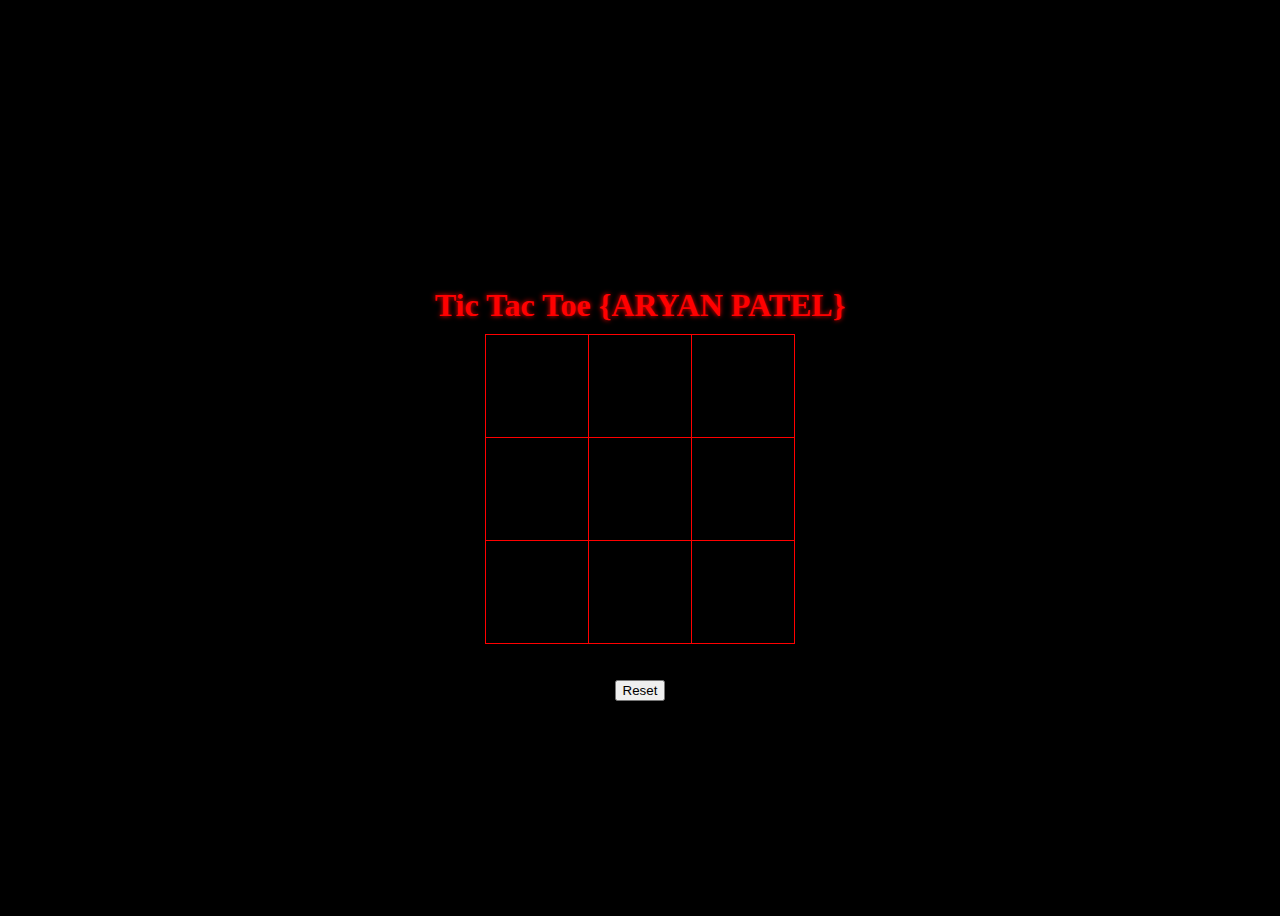
<file: TicTacToe/index.html>
<!DOCTYPE html>
<html>

<head>
    <title>Tic Tac Toe </title>
    <link rel="stylesheet" type="text/css" href="style.css">
</head>

<body>
    <div class="container">
        <h1>Tic Tac Toe {ARYAN PATEL}</h1>
        <table>
            <tr>
                <td onclick="makeMove(0)"></td>
                <td onclick="makeMove(1)"></td>
                <td onclick="makeMove(2)"></td>
            </tr>
            <tr>
                <td onclick="makeMove(3)"></td>
                <td onclick="makeMove(4)"></td>
                <td onclick="makeMove(5)"></td>
            </tr>
            <tr>
                <td onclick="makeMove(6)"></td>
                <td onclick="makeMove(7)"></td>
                <td onclick="makeMove(8)"></td>
            </tr>
        </table>
        <p id="result"></p>
        <button onclick="resetBoard()">Reset</button>
    </div>
    <script src="script.js"></script>
</body>

</html>
</file>
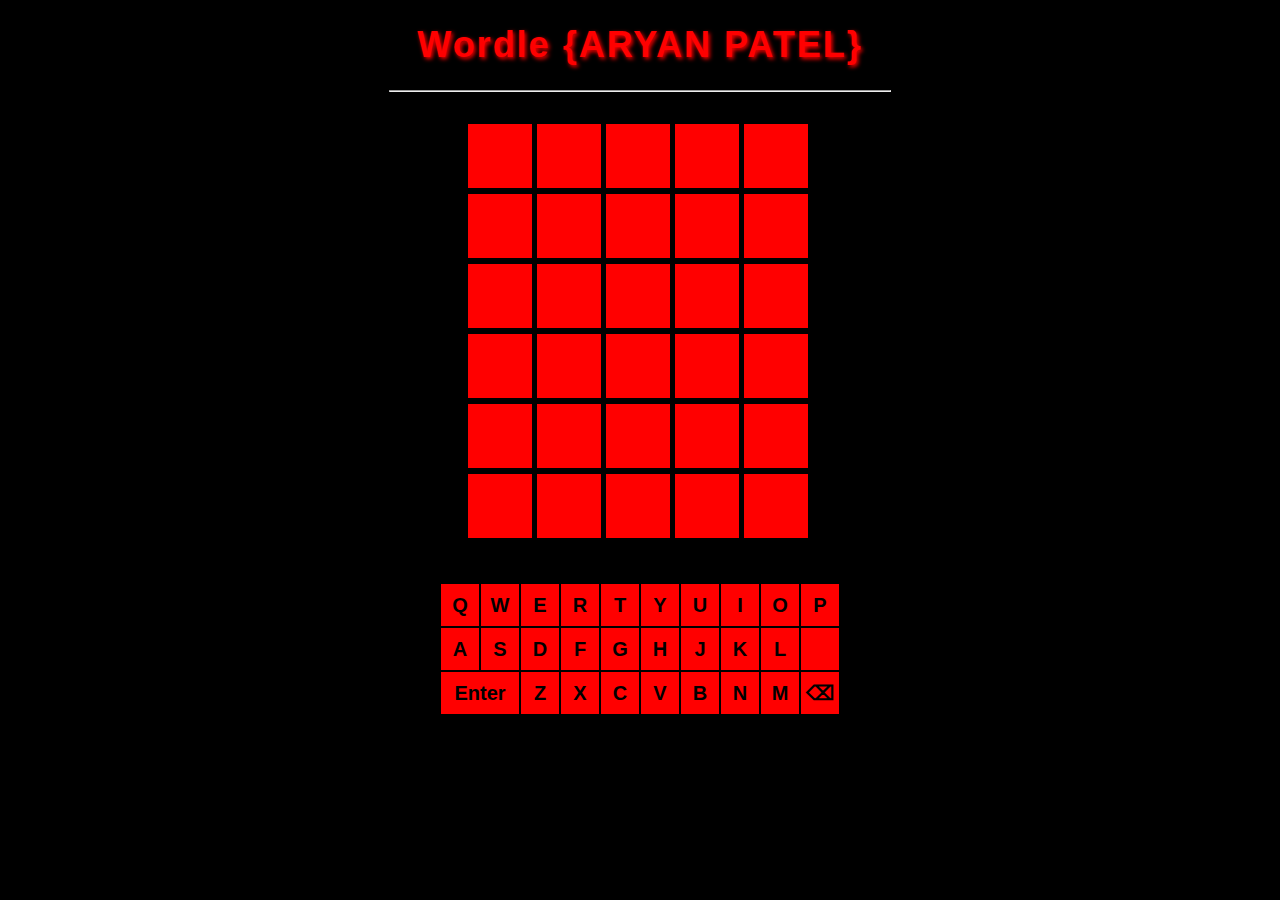
<file: Wordle/index.html>
<!DOCTYPE html>
<html>

<head>
    <title>Wordle</title>
    <meta charset="UTF-8">
    <meta name="viewport" content="width=device-width, initial-scale=1.0">

    <link rel="stylesheet" href="wordle.css">
    <style>
        body {
            background-color: black;
            font-family: Arial, Helvetica, sans-serif;
            text-align: center;
        }

        hr {
            width: 500px;
        }

        #title {
            font-size: 36px;
            font-weight: bold;
            letter-spacing: 2px;
            color: red;
            text-shadow: 2px 2px 4px #FF0000;
        }

        #board {
            width: 350px;
            height: 420px;
            margin: 0 auto;
            margin-top: 3px;
            display: flex;
            flex-wrap: wrap;
        }

        .tile {
            /* Box */
            border: 2px solid red;
            width: 60px;
            height: 60px;
            margin: 2.5px;
            background-color: red;
            color: black;
            font-size: 36px;
            font-weight: bold;
            display: flex;
            justify-content: center;
            align-items: center;
        }

        .correct {
            background-color: #6AAA64;
            color: white;
            border-color: white;
        }

        .present {
            background-color: #C9B458;
            color: white;
            border-color: white;
        }

        .absent {
            background-color: #787C7E;
            color: white;
            border-color: white;
        }

        .keyboard-row {
            width: 400px;
            margin: 0 auto;
            display: flex;
            flex-wrap: wrap;
        }

        .key-tile {
            width: 36px;
            height: 40px;
            margin: 1px;
            border: 1px solid red;
            background-color: red;
            color: black;
            font-size: 20px;
            font-weight: bold;
            display: flex;
            justify-content: center;
            align-items: center;
        }

        .enter-key-tile {
            width: 76px;
            height: 40px;
            margin: 1px;
            border: 1px solid red;
            background-color: red;
            color: black;
            font-size: 20px;
            font-weight: bold;
            display: flex;
            justify-content: center;
            align-items: center;
        }
    </style>
    <script src="wordle.js"></script>
</head>

<body>
    <h1 id="title">Wordle {ARYAN PATEL}</h1>
    <hr>
    <br>
    <div id="board">
    </div>

    <br>
    <h1 id="answer"></h1>
</body>

</html>
</file>
<file: TicTacToe/style.css>
body {
    background-color: black;
    display: flex;
    justify-content: center;
    align-items: center;
    height: 100vh;
}

.container {
    display: flex;
    flex-direction: column;
    align-items: center;
    text-align: center;
    /* Center-align the text */
    margin-top: 50px;
    /* Add top margin for spacing */
}

h1 {
    color: red;
    text-shadow: 0 0 5px red;
    margin-bottom: 10px;
}

table {
    border-collapse: collapse;
    margin-bottom: 10px;
    /* Add bottom margin for spacing */
}


td {
    width: 100px;
    height: 100px;
    border: 1px solid red;
    text-align: center;
    font-size: 48px;
    cursor: pointer;
    color: red;
    text-shadow: 0 0 5px red;
}

#result {
    color: red;
    margin-bottom: 10px;
    /* Add bottom margin for spacing */
}

.winning-cell {
    text-decoration: line-through;
</file>
<file: Wordle/wordle.css>
body {
    background-color: black;
    font-family: Arial, Helvetica, sans-serif;
    text-align: center;
}

hr {
    width: 500px;
}

#title {
    font-size: 36px;
    font-weight: bold;
    letter-spacing: 2px;
    color: red;
    text-shadow: 2px 2px 4px #FF0000;
}

#board {
    width: 350px;
    height: 420px;
    margin: 0 auto;
    margin-top: 3px;
    display: flex;
    flex-wrap: wrap;
}

.tile {
    /* Box */
    border: 2px solid red;
    width: 60px;
    height: 60px;
    margin: 2.5px;
    background-color: red;
    color: black;
    font-size: 36px;
    font-weight: bold;
    display: flex;
    justify-content: center;
    align-items: center;
}

.correct {
    background-color: #6AAA64;
    color: white;
    border-color: white;
}

.present {
    background-color: #C9B458;
    color: white;
    border-color: white;
}

.absent {
    background-color: #787C7E;
    color: white;
    border-color: white;
}

.keyboard-row {
    width: 400px;
    margin: 0 auto;
    display: flex;
    flex-wrap: wrap;
}

.key-tile {
    width: 36px;
    height: 40px;
    margin: 1px;
    border: 1px solid red;
    background-color: red;
    color: black;
    font-size: 20px;
    font-weight: bold;
    display: flex;
    justify-content: center;
    align-items: center;
}

#answer {
    font-size: 36px;
    font-weight: bold;
    letter-spacing: 2px;
    color: red;
    text-shadow: 0 0 10px red, 0 0 20px red, 0 0 30px red, 0 0 40px red, 0 0 50px red, 0 0 60px red;
}


.enter-key-tile {
    width: 76px;
    height: 40px;
    margin: 1px;
    border: 1px solid red;
    background-color: red;
    color: black;
    font-size: 20px;
    font-weight: bold;
    display: flex;
    justify-content: center;
    align-items: center;
}

#congrats-message {
    position: fixed;
    top: 50%;
    left: 50%;
    transform: translate(-50%, -50%);
    background-color: red;
    color: white;
    font-size: 24px;
    padding: 20px;
    border-radius: 10px;
    opacity: 0;
    animation: congrats-animation 1s ease-in-out;
}

@keyframes congrats-animation {
    0% {
        opacity: 0;
        transform: translate(-50%, -50%) scale(0.5);
    }

    50% {
        opacity: 1;
        transform: translate(-50%, -50%) scale(1.2);
    }

    100% {
        opacity: 0;
        transform: translate(-50%, -50%) scale(1);
    }
}
</file>
